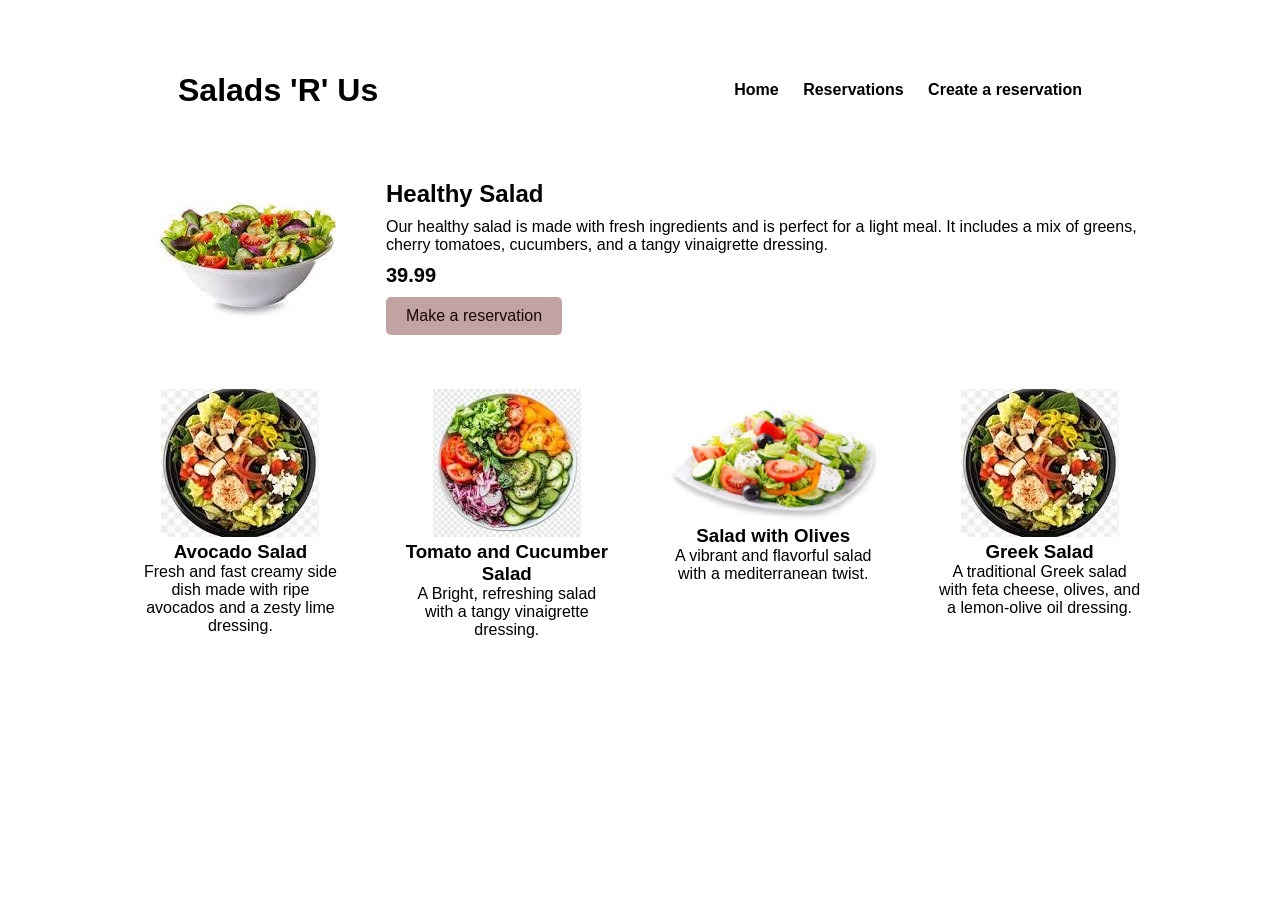
<file: index.html>
<!DOCTYPE html>
<html lang="en">
<head>
    <meta charset="UTF-8">
    <meta name="viewport" content="width=device-width, initial-scale=1.0">
    <link rel="stylesheet" href="MyRestaurant.css">
    <title>My Restaurant</title>
</head>
<body>
    <header class="site-init">
        <h1>Salads 'R' Us</h1>
    <nav class="navigation">
        <a href="index.html">Home</a>
        <a href="practice/reservations.html">Reservations</a>
        <a href="practice/createReservation.html">Create a reservation</a>
    </nav>
    </header>

   <main class="container">
    <div class="dish-month-container">
        <img src="salad1.jpg" alt="Dish of the month"> 
        <div class="dish-month-text">
            <h2>Healthy Salad</h2>
            <p>Our healthy salad is made with fresh ingredients and is perfect for a light meal. It includes a mix of greens, cherry tomatoes, cucumbers, and a tangy vinaigrette dressing.</p>
        
            <div class="price-section">
                <p>39.99</p>
                <a class="btn-fill" href="practice/createReservation.html">Make a reservation</a>
            </div>
        </div>
    </div>

        <div class="dishes-container">
            <div class="dish">
                <img src="salad2.jpg" alt="Dish 1">
                <h3>Avocado Salad</h3>
                <p>Fresh and fast creamy side dish made with ripe avocados and a zesty lime dressing.</p>   
            </div>
            <div class="dish">
                <img src="salad3.jpg" alt="Dish 2">
                <h3>Tomato and Cucumber Salad</h3>
                <p>A Bright, refreshing salad with a tangy vinaigrette dressing.</p>       
            </div>
            <div class="dish">
                <img src="salad4.jpg" alt="Dish 3">
                <h3>Salad with Olives</h3>
                <p>A vibrant and flavorful salad with a mediterranean twist.</p>
            </div>
            <div class="dish">
                <img src="salad5.jpg" alt="Dish 4">
                <h3>Greek Salad</h3>
                <p>A traditional Greek salad with feta cheese, olives, and a lemon-olive oil dressing.</p>
            </div>

        </div>
    </main>
</body>

</html>
</file>
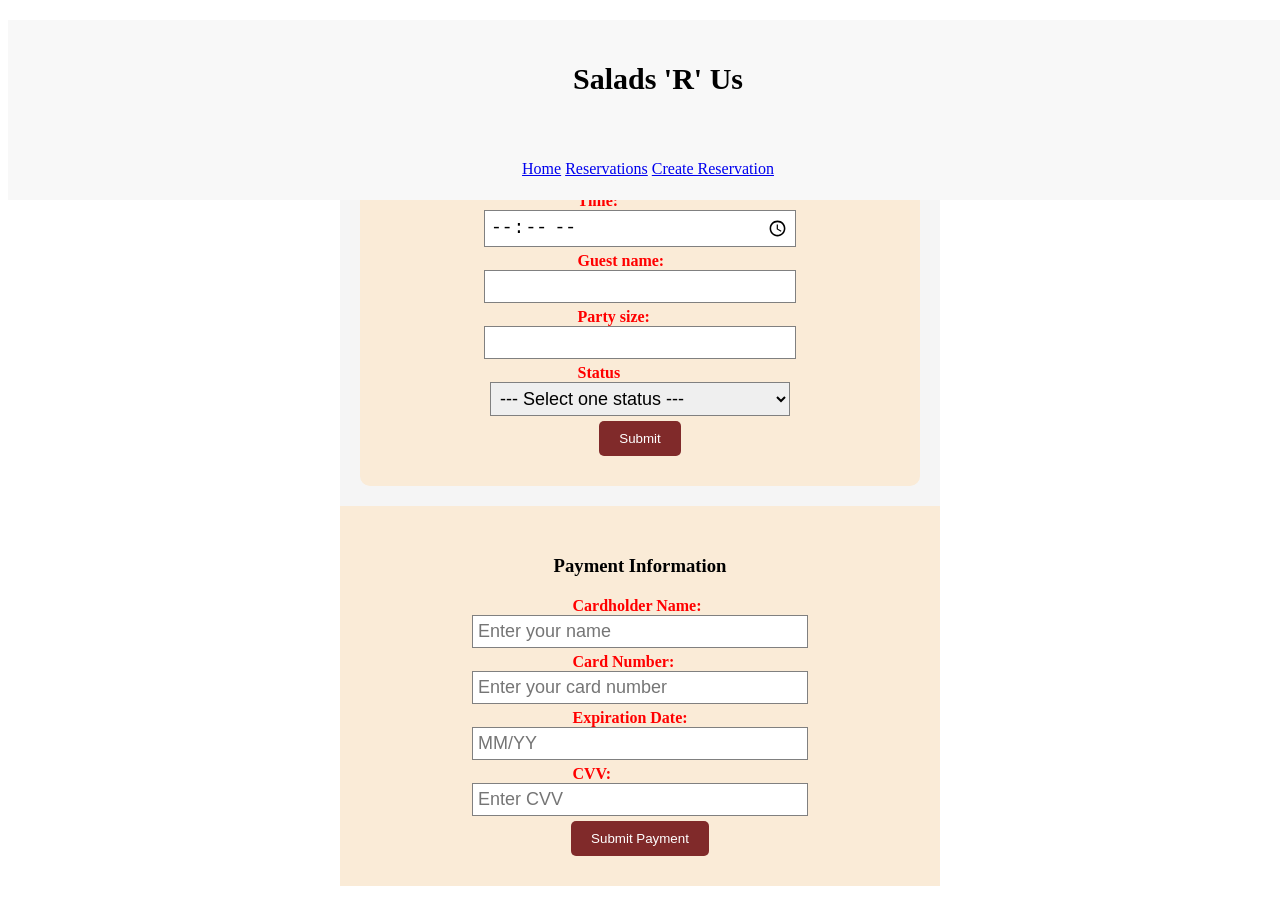
<file: practice/createReservation.html>
<!DOCTYPE html>
<html lang="en">
<head>
    <meta charset="UTF-8">
    <meta name="viewport" content="width=device-width, initial-scale=1.0">
    <link rel="stylesheet" href="forms.css">
    <title>Create Reservation</title>
</head>
<body>
    <header class="site-init">
        <h1>Salads 'R' Us</h1>
        <nav class="navigation">
            <a href="../index.html">Home</a>
            <a href="reservations.html">Reservations</a>
            <a href="createReservation.html">Create Reservation</a>
        </nav>
    </header>
    <main>
        <div class="reservation-wrapper">
            <div class="reservation-header">
                <h2>Reserve your table</h2>
                <p>Fill out the form below to reserve your table.</p>
            </div>
            <form class="reservation-form">
                <!-- Date, Time, Guest Name, Party Size, Status. -->
                <div class="input-group">
                    <label>Date</label>
                    <input type="date">
                </div>

                <div class="input-group">
                    <label>Time:</label>
                    <input type="time">
                </div>

                <div class="input-group">
                    <label>Guest name:</label>
                    <input type="text">
                </div>

                <div class="input-group">
                    <label>Party size:</label>
                    <input type="number">
                </div>

                <div class="input-group">
                    <label>Status</label>
                    <select name="status" id="status">
                        <option value="" disabled selected> --- Select one status --- </option>
                        <option value="confirm">Confirm</option>
                        <option value="pending">Pending</option>
                        <option value="cancel">Cancel</option>
                    </select>
                </div>
           <div>
                <button type="submit" class="submit-button">Submit</button>
            </div>     
            </form>
            <form class="payment-form">
                <h3 class="form-title">Payment Information</h3>
                <div class="input-group">
                    <label>Cardholder Name:</label>
                    <input type="text" placeholder="Enter your name">
                </div>
                <div class="input-group">
                    <label>Card Number:</label>
                    <input type="text" placeholder="Enter your card number">
                </div>

                <div class="input-group">
                    <label>Expiration Date:</label>
                    <input type="text" placeholder="MM/YY">
                </div>

                <div class="input-group">
                    <label>CVV:</label>
                    <input type="text" placeholder="Enter CVV">
                </div>

                <div >
                    <button type="submit" class="submit-button">Submit Payment</button>
                </div>




            </form>
            
        </div>
    </main> 
    
</body>
</html>
</file>
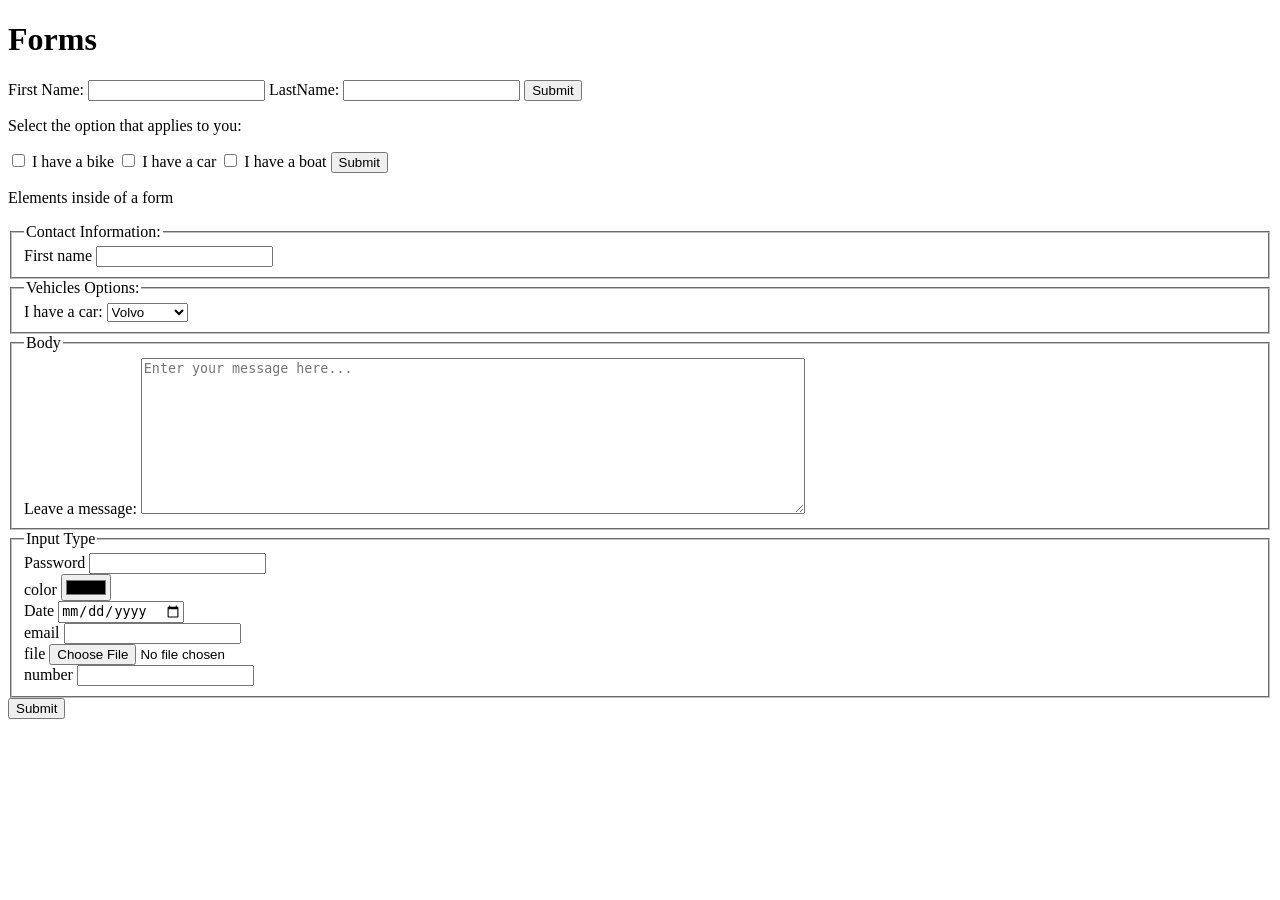
<file: practice/forms.html>
<!DOCTYPE html>
<html lang="en">
<head>
    <meta charset="UTF-8">
    <meta name="viewport" content="width=device-width, initial-scale=1.0">
    <title>Forms</title>
</head>
<body>
    <h1>Forms</h1>
    <form action="" method="post"><!-- Handle form submission-->

        <label for="fname">First Name:</label>
        <input type="text" id="fname">

        <label for="lname">LastName:</label>
        <input type="text" id="lname">

        <input type="submit" value="Submit">  
    </form>

    <p>Select the option that applies to you:</p>

    <form>
        <input type="checkbox" id="vehicle1" name="vehicle1" value="bike">
        <label for="vehicle1">I have a bike</label>

        <input type="checkbox" id="vehicle2" name="vehicle2" value="car">
        <label for="vehicle2">I have a car</label>

        <input type="checkbox" id="vehicle3" name="vehicle3" value="boat">
        <label for="vehicle3">I have a boat</label>

        <input type="submit" value="Submit">
    </form>

    <p>Elements inside of a form</p>
    <form>
        <fieldset>
            <legend>Contact Information:</legend>
            <label>First name</label>
            <input type="text" id="fname">
        </fieldset>

        <fieldset>
            <legend>Vehicles Options:</legend>
            <label for="cars">I have a car:</label>
            <select id="cars" name="cars">
                <option value="volvo">Volvo</option>
                <option value="saab">Saab</option>
                <option value="mercedes">Mercedes</option>
                <option value="audi">Audi</option>
            </select>
        </fieldset>
        <fieldset>
            <legend>Body</legend>
                <label>Leave a message:</label>
                <textarea name="message" rows="10" cols="80" placeholder="Enter your message here..."></textarea>
        </fieldset>

        <fieldset>
            <legend>Input Type</legend>
            <label>Password</label>
            <input type="password" id="password" maxlenth="6">
            <br>
            <label>color</label>
            <input type="color" id="color">
            <br>
            <label>Date</label>
            <input type="date" id="date">
            <br>
            <label>email</label>
            <input type="email" id="email">
            <br>
            <label>file</label>
            <input type="file" id="file">
            <br>
            <label>number</label>
            <input type="number" id="number">



        </fieldset>

        <input type="submit" value="Submit">

    </form>
    
</body>
</html>
</file>
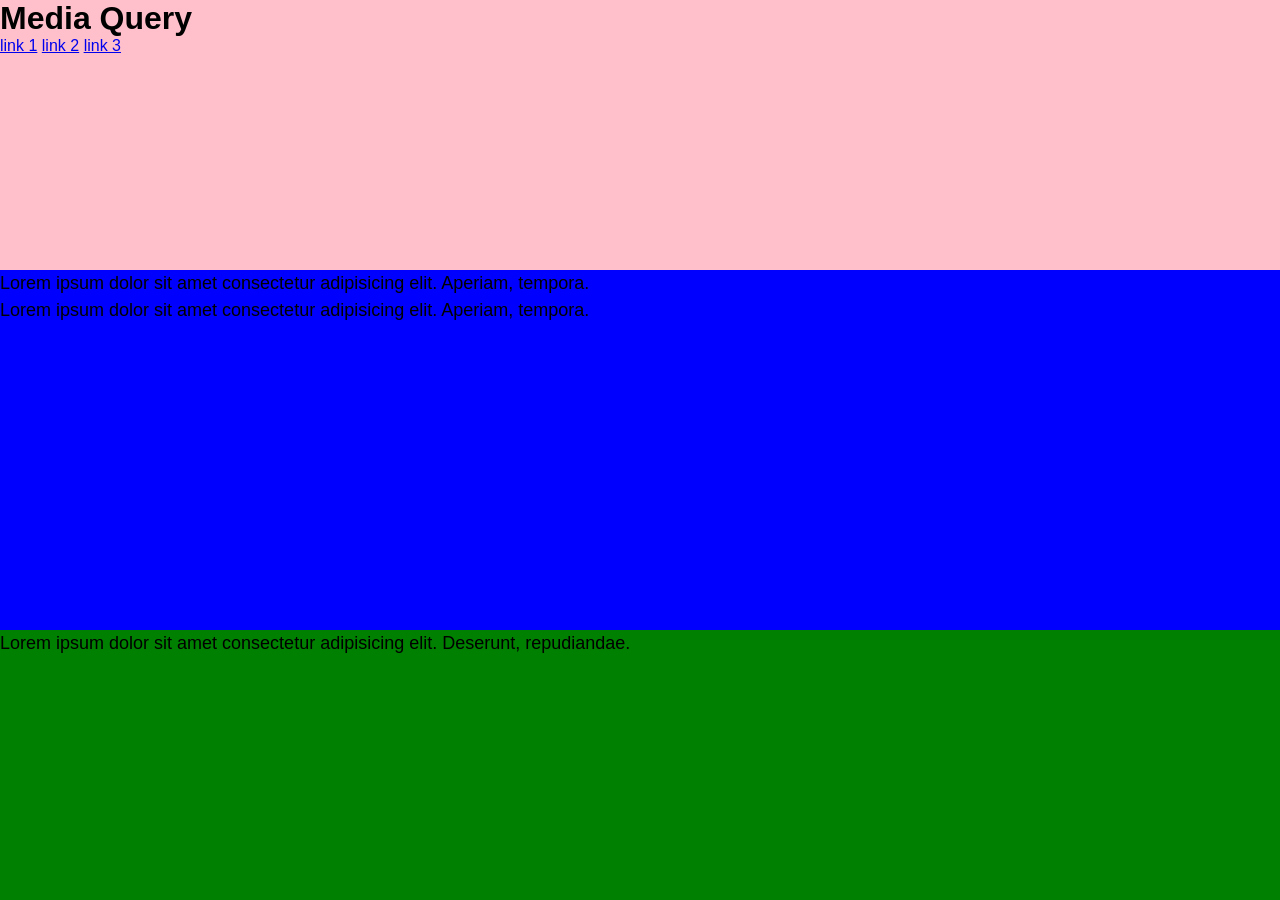
<file: practice/media-query.html>
<!DOCTYPE html>
<html lang="en">
<head>
    <meta charset="UTF-8">
    <meta name="viewport" content="width=device-width, initial-scale=1.0">
    <link rel="stylesheet" href="media-query.css">
    <title>Document</title>
</head>
<body>
    <header>
        <h1>Media Query</h1>
        <nav>
            <a href="#">link 1</a>
            <a href="#">link 2</a>
            <a href="#">link 3</a>
        </nav>
    </header>
    <main>
        <section>
            <p>Lorem ipsum dolor sit amet consectetur adipisicing elit. Aperiam, tempora.</p>
        </section>
        <section>
            <p>Lorem ipsum dolor sit amet consectetur adipisicing elit. Aperiam, tempora.</p>
        </section>
    </main>

    <footer>
        <p>Lorem ipsum dolor sit amet consectetur adipisicing elit. Deserunt, repudiandae.</p>
    </footer>
    
</body>
</html>
</file>
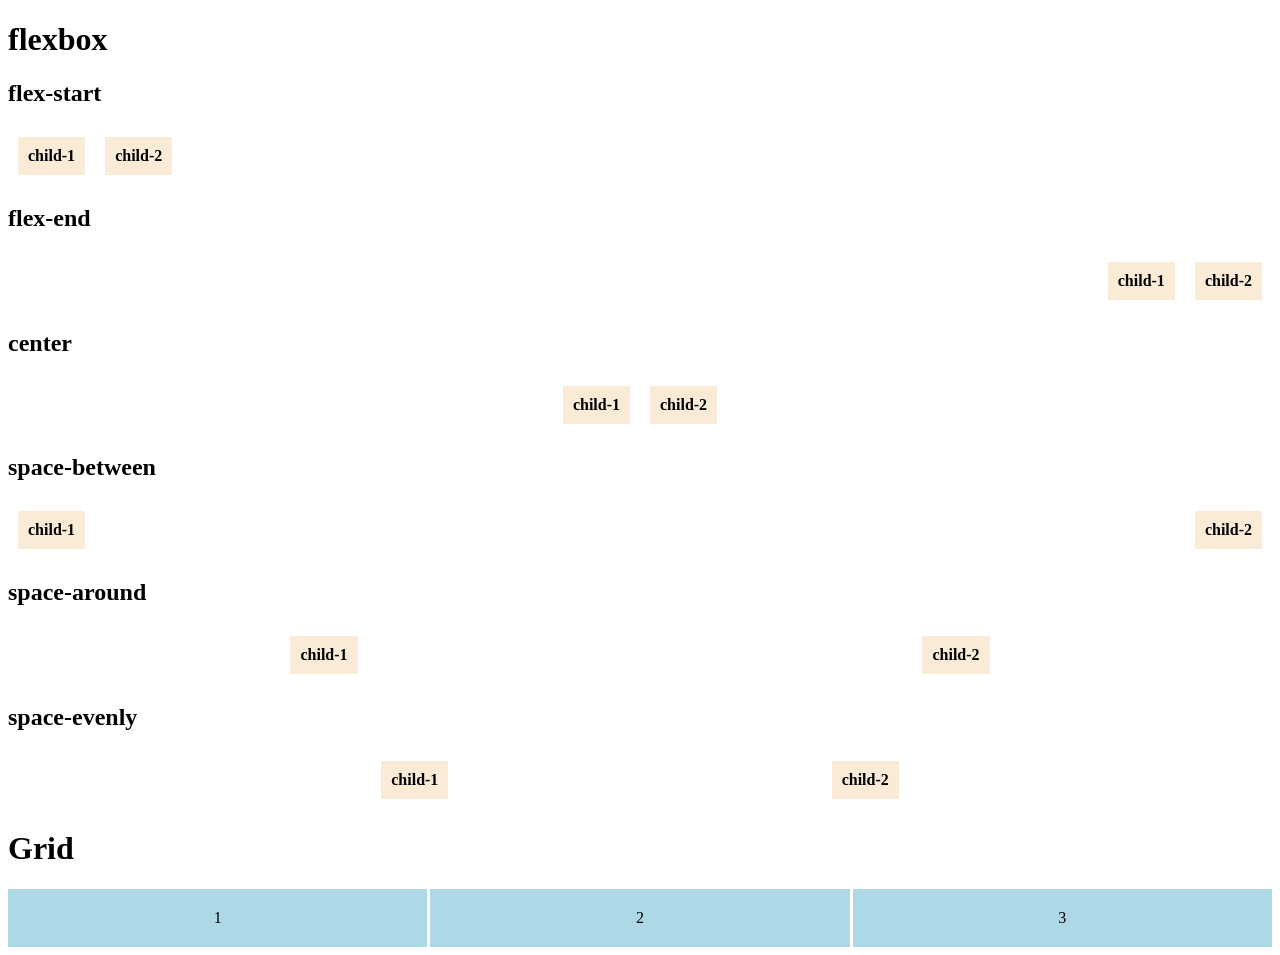
<file: practice/practice-layuout.html>
<!DOCTYPE html>
<html lang="en">
<head>
    <meta charset="UTF-8">
    <meta name="viewport" content="width=device-width, initial-scale=1.0">
    <link rel="stylesheet" href="practice-layout.css">
    <title>Document</title>
</head>
<body>
    <h1>flexbox</h1>

    <h2>flex-start</h2>
    <div class="container-flex-start">
        <p>child-1</p>
        <p>child-2</p>       
    
    </div>

    <h2>flex-end</h2>
    <div class="container-flex-end">
        <p>child-1</p>
        <p>child-2</p>       
    
    </div>

    <h2>center</h2>
    <div class="container-center">
        <p>child-1</p>
        <p>child-2</p>       
    
    </div>
    <h2>space-between</h2>
    <div class="container-space-between">
        <p>child-1</p>
        <p>child-2</p>       
    
    </div>
    <h2>space-around</h2>
    <div class="container-space-around">
        <p>child-1</p>
        <p>child-2</p>       
    
    </div>
    <h2>space-evenly</h2>
    <div class="container-space-evenly">
        <p>child-1</p>
        <p>child-2</p>       
    </div>

    

    <h1>Grid</h1>

    <section class="grid-container">
        <div class="grid-item">1</div>
        <div class="grid-item">2</div>
        <div class="grid-item">3</div>
    </section>
    
</body>
</html>
</file>
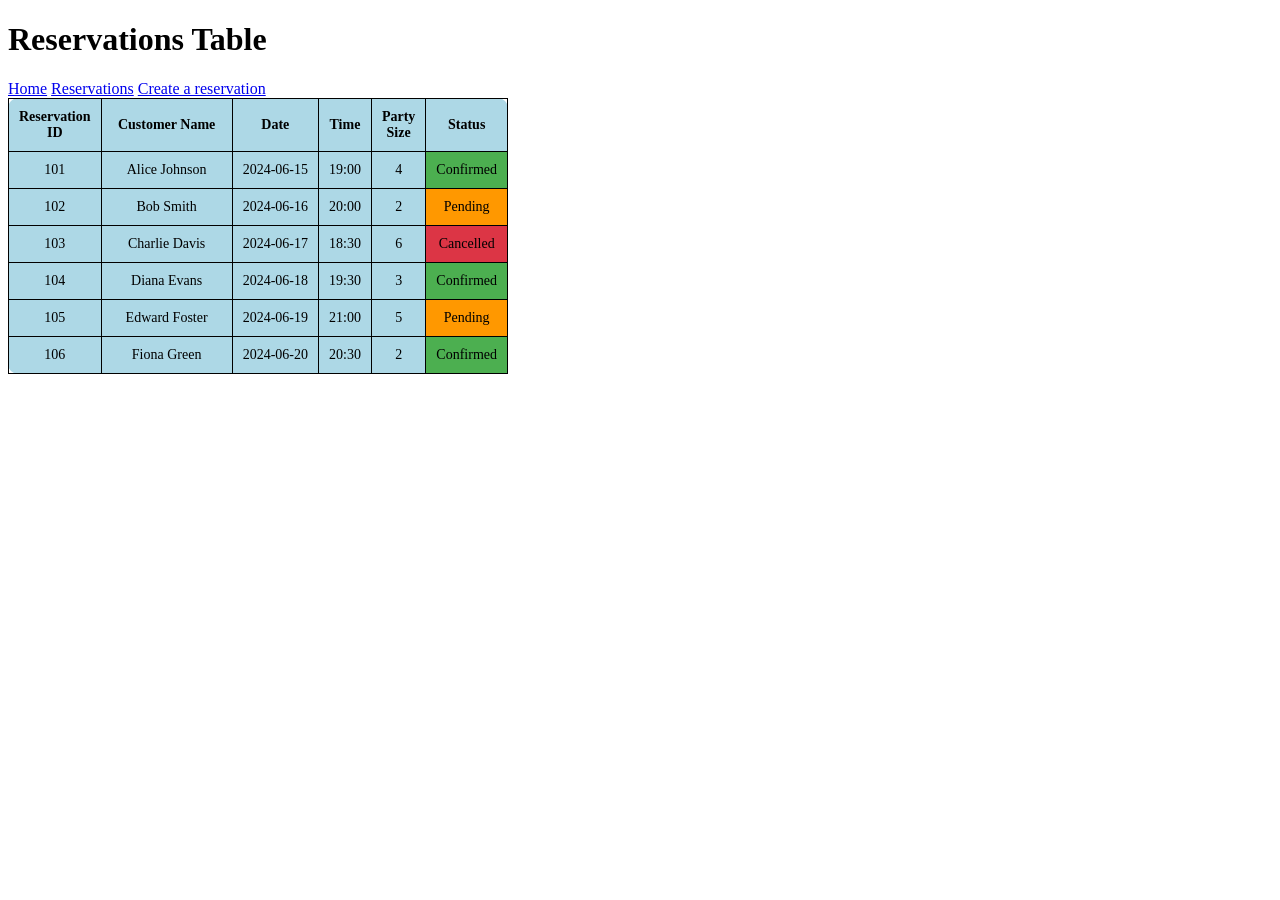
<file: practice/reservations.html>
<!DOCTYPE html>
<html lang="en">
<head>
    <meta charset="UTF-8">
    <meta name="viewport" content="width=device-width, initial-scale=1.0">
    <link rel="stylesheet" href="reservations.css">
    <title>Reservations Table</title>
</head>
<body>
    <header class="site-init">
        <h1>Reservations Table</h1>
        <nav class="navigation">
            <a href="../index.html">Home</a>
            <a href="reservations.html">Reservations</a>
            <a href="createReservation.html">Create a reservation</a>
        </nav>
    </header>

    <table>
        <thead>
            <tr>
                <th>Reservation ID</th>
                <th class="customer-name">Customer Name</th>
                <th class="date">Date</th>
                <th>Time</th>
                <th>Party Size</th>
                <th>Status</th>
            </tr>
        </thead>
        <tbody>
            <tr>
                <td>101</td>
                <td>Alice Johnson</td>
                <td>2024-06-15</td>
                <td>19:00</td>
                <td>4</td>
                <td class="confirmed">Confirmed</td>
            </tr>
            <tr>
                <td>102</td>
                <td>Bob Smith</td>
                <td>2024-06-16</td>
                <td>20:00</td>
                <td>2</td>
                <td class="pending">Pending</td>
            </tr>
            <tr>
                <td>103</td>
                <td>Charlie Davis</td>
                <td>2024-06-17</td>
                <td>18:30</td>
                <td>6</td>
                <td class="cancelled">Cancelled</td>
            </tr>
            <tr>

                <td>104</td>
                <td>Diana Evans</td>
                <td>2024-06-18</td>
                <td>19:30</td>
                <td>3</td>
                <td class="confirmed">Confirmed</td>
            </tr>
            <tr>
                <td>105</td>
                <td>Edward Foster</td>
                <td>2024-06-19</td>
                <td>21:00</td>
                <td>5</td>
                <td class="pending">Pending</td>
                </tr>
                <tr>
                <td>106</td>
                <td>Fiona Green</td>
                <td>2024-06-20</td>
                <td>20:30</td>
                <td>2</td>
                <td class="confirmed">Confirmed</td>
                </tr>      
        </tbody>

    </table>
    
</body>
</html>
</file>
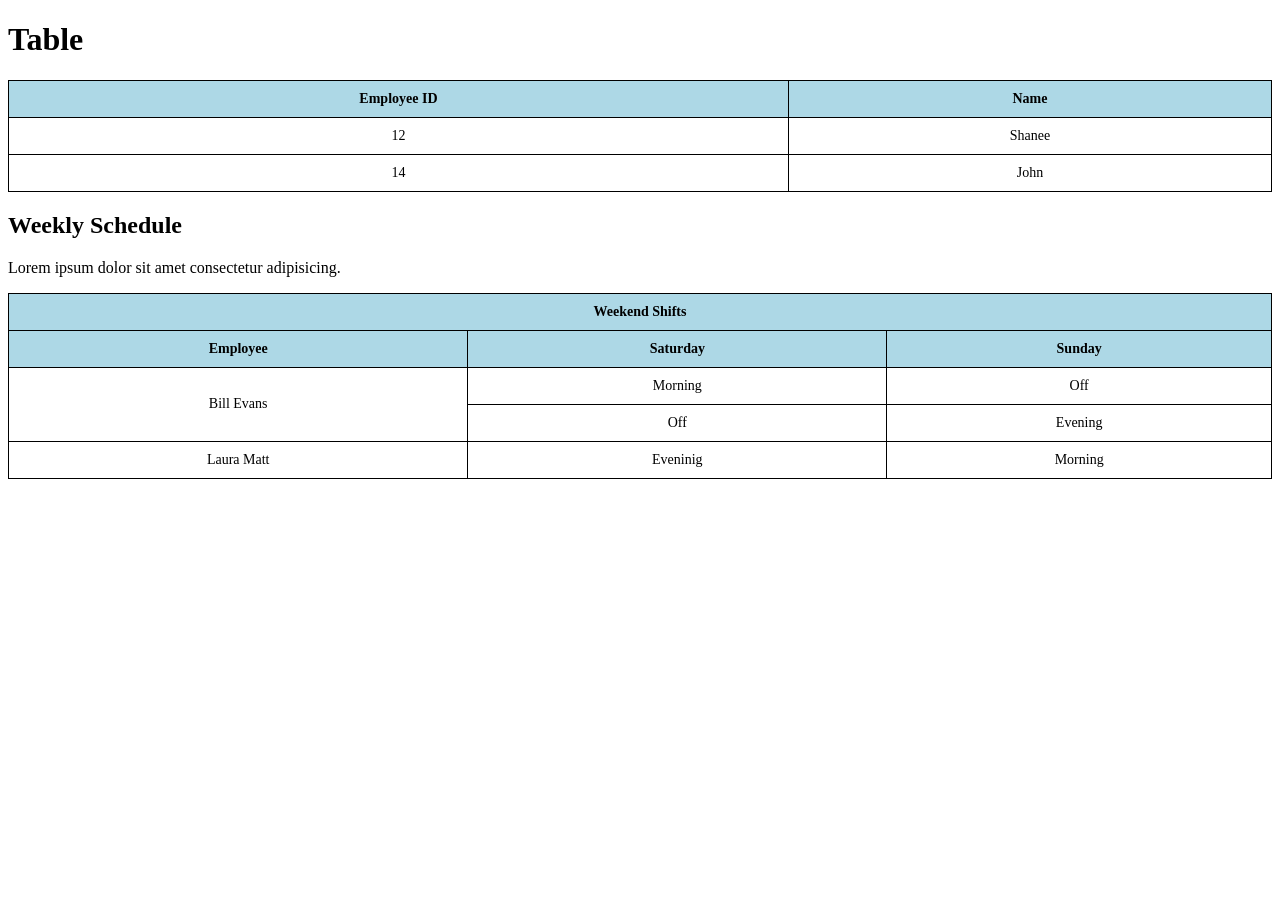
<file: practice/table.html>
<!DOCTYPE html>
<html lang="en">
<head>
    <meta charset="UTF-8">
    <meta name="viewport" content="width=device-width, initial-scale=1.0">
    <link rel="stylesheet" href="table.css">
    <title>Document</title>
</head>
<body>
    <h1>Table</h1>
    <table>
        <thead>
            <tr>
                <th>Employee ID</th>
                <th>Name</th>
            </tr>
        </thead>
        <tbody>
            <tr>
                <td>12</td>
                <td>Shanee</td>
            </tr>
            <tr>
                <td>14</td>
                <td>John</td>
            </tr>
        </tbody>
    </table>
    
         <h2>Weekly Schedule</h2>
         <p>Lorem ipsum dolor sit amet consectetur adipisicing.</p>

     <table>
        <thead>
            <tr>
                <th colspan="3">Weekend Shifts</th>
            </tr>
            <tr>
                <th>Employee</th>
                <th>Saturday</th>
                <th>Sunday</th>
            </tr>
        </thead>
        <tbody>
            <tr>
                <td rowspan="2">Bill Evans</td>
                <td>Morning</td>
                <td>Off</td>
            </tr>
            <tr>
                <td>Off</td>
                <td>Evening</td>
            </tr>
            <tr>
                <td>Laura Matt</td>
                <td>Eveninig</td>
                <td>Morning</td>
            </tr>
        </tbody>
    </table>

       
    
</body>
</html>
</file>
<file: MyRestaurant.css>
/*Global*/
* {
    margin: 0;
    padding: 0;
}
body {
    font-family: Arial, sans-serif;
}

a{

    color: black;
    text-decoration: none
}
.container{
    /*background-color: red;*/
    width: 80%;
    margin-left: auto;
    margin-right: auto;
}

/*Header*/
.site-init {
    display: flex;
    justify-content: space-around;
    align-items: center;
    height: 20vh;
   /* background-color: #582121;*/
}

.navigation a{
    margin-right: 20px;
    font-weight: bold;
}
/*Main*/
.dish-month-container {
    display: flex;
    justify-content: space-around;
    flex-direction: row;
    align-items: center;
    /*height: 20vh;*/
    gap: 20px;
    margin-bottom: 44px;

    /*background-color: #9c6c6c;*/
}

.dish-month-text h2 {
    margin-bottom: 10px;
}

.price-section p {
    margin-bottom: 10px;
}

/*utilities*/
.btn-fill {
   display: block;
    border: none;
    border-radius: 5px;
    background-color: #c1a3a3;
   padding: 10px 20px;
    /*background-color: #e0d7d7;*/
    color: rgb(27, 8, 8);
    text-decoration: none;
    cursor: pointer;
    width:max-content;
}

img{
    max-width: 100%;
}

.price-section{
    display: flex;
    flex-direction: column;
    
}

.price-section p{
    margin-top: 10px;
    font-size: 20px;
    font-weight: bold;
}

.dishes-container{
    display: flex;
    justify-content: space-between;
    gap: 30px;
    margin-top: 20px;
    flex-wrap:nowrap;
    text-align: center;
}

.dishes-container .dish{
    width: 20%;
    padding: 10px;
    

dishes-container .dish img{
    width: 100%;
    height: auto;
    border-radius: 5px;
}

dishes-container .dish h3, .dishes-container .dish p{
    margin-top: 10px;
    font-size: 18px;
}

@media (min-width:360px)and(max-width:768px){
    .dishes-container{
        flex-direction: column;
        align-items: center;
    }
    .dishes-container .dish{
        width: 80%;
    }
}

@media(min-width:360px) and (max-width:768px){
    .dish-month-container{
        flex-direction: column;;
    }

    .dish-month-container h2{
        align-items: center;
    }

    .site-init{
        flex-direction: column;
    }
    .navigation a{
        display: grid;
        align-items: center;
        margin:20px;
        font-size:20px;


    }
    .dish-month-text{
        text-align: center;
    }
    .btn-fill{
        align-items: center;
    }
    p{
        font-size: 20px;
    }

    .dish h3 {
        font-size:20px;
    }




}
</file>
<file: practice/forms.css>
.reservation-wrapper{
background-color: #f5f5f5;
    max-width: 600px;
    margin: 20px auto;  
    border-radius: 20px;

}

.site-init{
    display: flex;
    justify-content: space-around;
    height: 20vh;
    align-items: center;
    flex-direction: column;
    background-color: #f8f8f8;
    position:fixed;
    width: 100%;
}

 h1{
    margin-left: 10px;
    font-size: 30px;
   
}

.reservation-form{
    background-color: antiquewhite;
    max-width: 700px;
    margin: 20px;
    border-radius: 10px;
   
   
}

.site-init h1{
    margin-left: 20px;
}

.reservation-header{
    text-align: center;

}

.reservation-form{
    
    padding: 30px;
}

.input-group{
    display: flex;
    flex-direction: column;
    align-items: center;
    margin-bottom: 20px;
}
.input-group {
    margin-bottom: 5px;
    font-weight: bold;
}

label{
    width:25%;
    color: red;
}

input, select{
    padding: 5px;
    border: 1px solid gray;
    font-size: 18px;
    width:60%;
}

/* Payment section */
.payment-form{
    background-color: antiquewhite;
    padding: 30px;
    margin-top: 20px;
}

.form-title{
    text-align: center;
    margin-bottom: 20px;
}
.submit-button{
    display: block;
    margin: 0 auto;
    padding: 10px 20px;
    background-color: #802a2a;
    color: white;
    border: none;
    border-radius: 5px;
    cursor: pointer;
}
</file>
<file: practice/media-query.css>
*{
  margin:0;
  padding:0;
  font-family: arial;

}

p{
    font-size:18px;
    line-height: 1.5;
    width: 70%;
}
header{
    background-color: pink;
    height: 30vh;
}
main{
    background-color: blue;
    height: 40vh;

}

footer{
    background-color: green;
    height: 30vh;
}
/* tablet */
@media(min-width: 601px) and (max-width: 768px){
    header{
        background-color: red;
    }
    P{
        width: 85%;
    }
    a{
        display: block;
        display:none;
    }
}

@media(max-width: 600px){
    header{
    background-color: aqua;
    }
    p{
        font-size: 20px;
        width: 95%;
    }

}
@media(max-width: 600px){
    header{
        background-color: yellow;
    }
    p{
        width: 95%;
        font-size: 20px;
    }
}
</file>
<file: practice/practice-layout.css>
p{
background-color:antiquewhite;
padding: 10px;
font-weight: bold;
margin: 10px; 
}

.container-flex-start{
display: flex;
flex-direction: row;
justify-content: flex-start;

}

.container-flex-end{
display: flex;
flex-direction: row;
justify-content: flex-end;
}
.container-center{
display: flex;
flex-direction: row;
justify-content: center;
}
.container-space-between{
display: flex;
flex-direction: row;
justify-content: space-between;
}
.container-space-around{
display: flex;
flex-direction: row;
justify-content: space-around;
}
.container-space-evenly{
display: flex;
flex-direction: row;
justify-content: space-evenly;
}

/* Grid Layout */

.grid-container{
    display: grid;
    grid-template-columns: repeat(3, 1fr);
    gap:3px;
}

.grid-item{
    background-color: lightblue;
    padding:20px;
    text-align: center;
}
</file>
<file: practice/reservations.css>
table{
    width: 500px;
    border-collapse: collapse;
    border-radius: 10px;
    margin-bottom: 20px;
    background-color: lightblue;
}

th,td{
    border: 1px solid black;
    text-align: center;
    font-size: 14px;
    padding: 10px;
    

}
.customer-name {
    width: 400px;
}
.date {
    width: 250px;
}

.status {
font-weight: bold;
text-align: center;
padding: 6px 10px;
border-radius: 5px;
}

.confirmed {
background-color: #4CAF50; /* Green */
}
.pending {
background-color: #FF9800; /* Orange */
}
.cancelled {
background-color: #dc3545; /* Red */
}
</file>
<file: practice/table.css>
table{
width: 100%;
border-collapse: collapse;
border-radius: 10px;
margin-bottom: 20px;
}

th,td{
    border: 1px solid black;
    text-align: center;
    font-size: 14px;
    padding: 10px;
}

    th{
        background-color: lightblue;
    }
</file>
